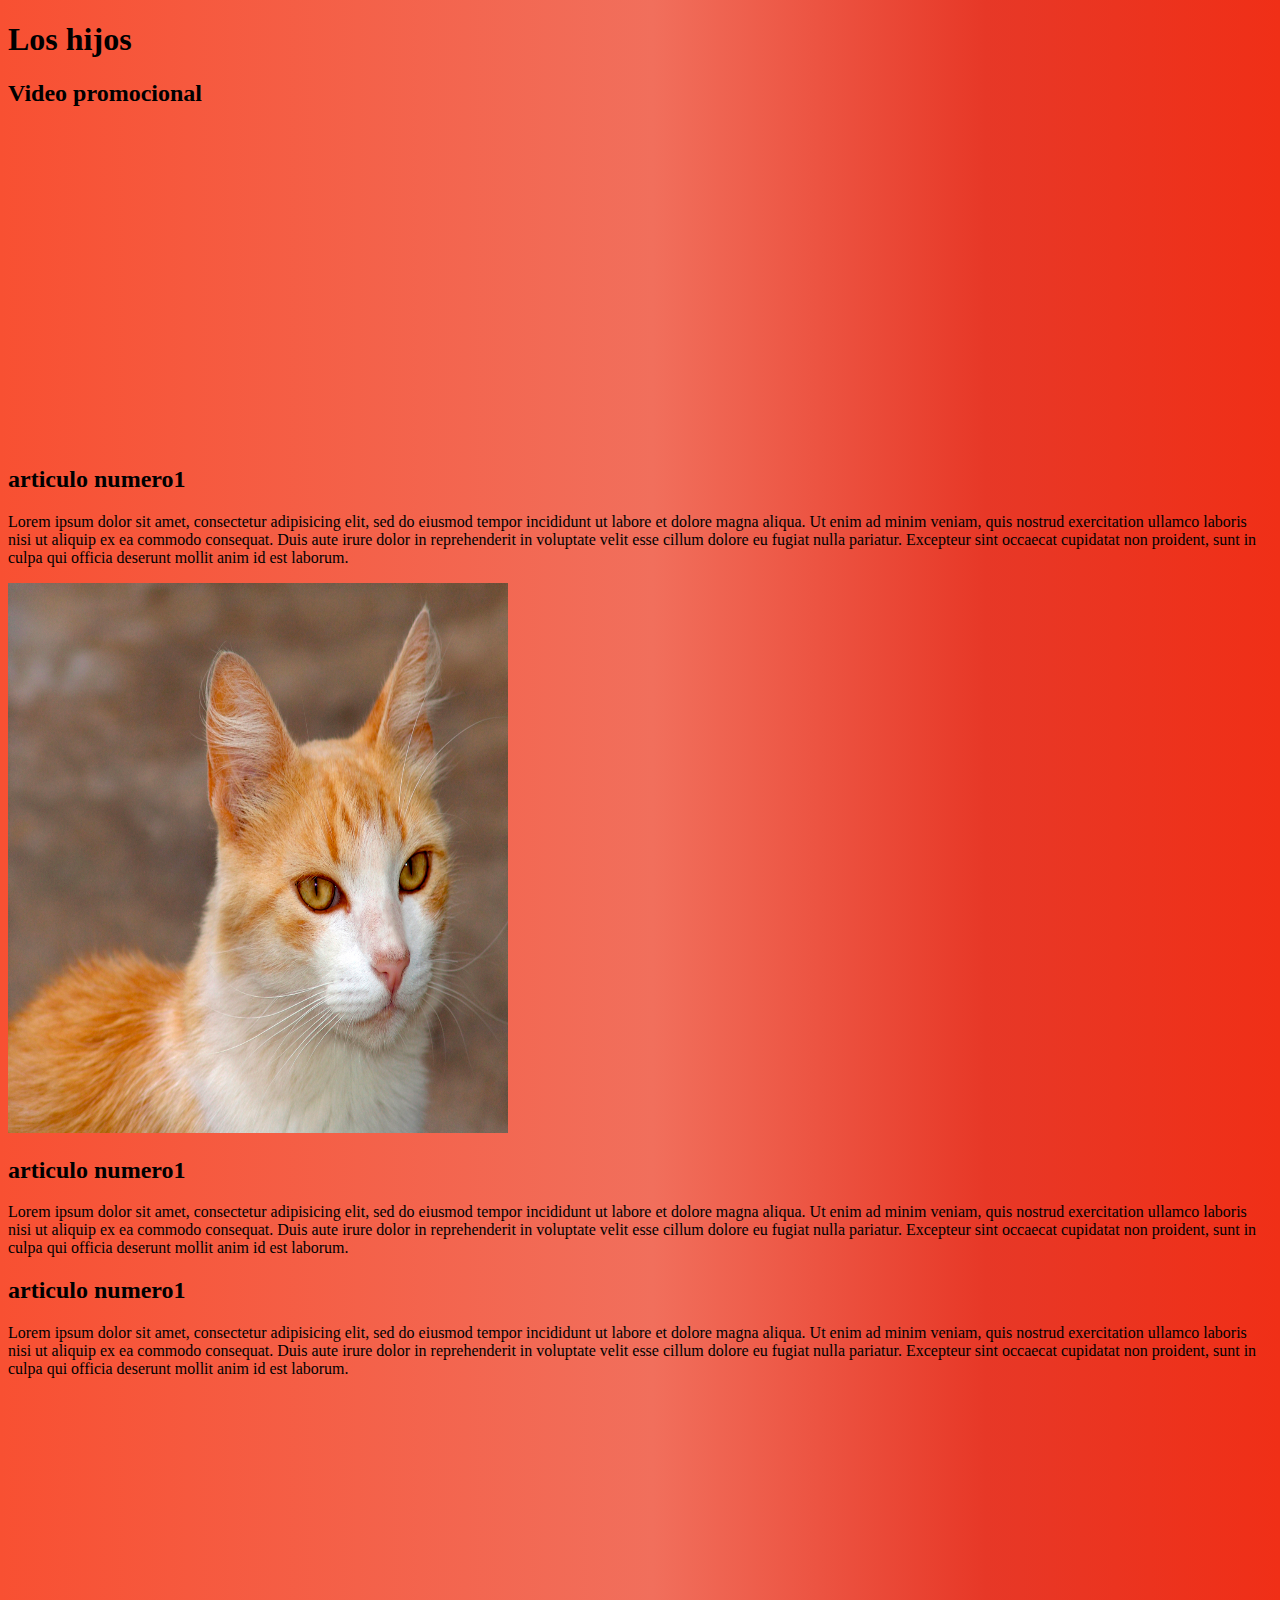
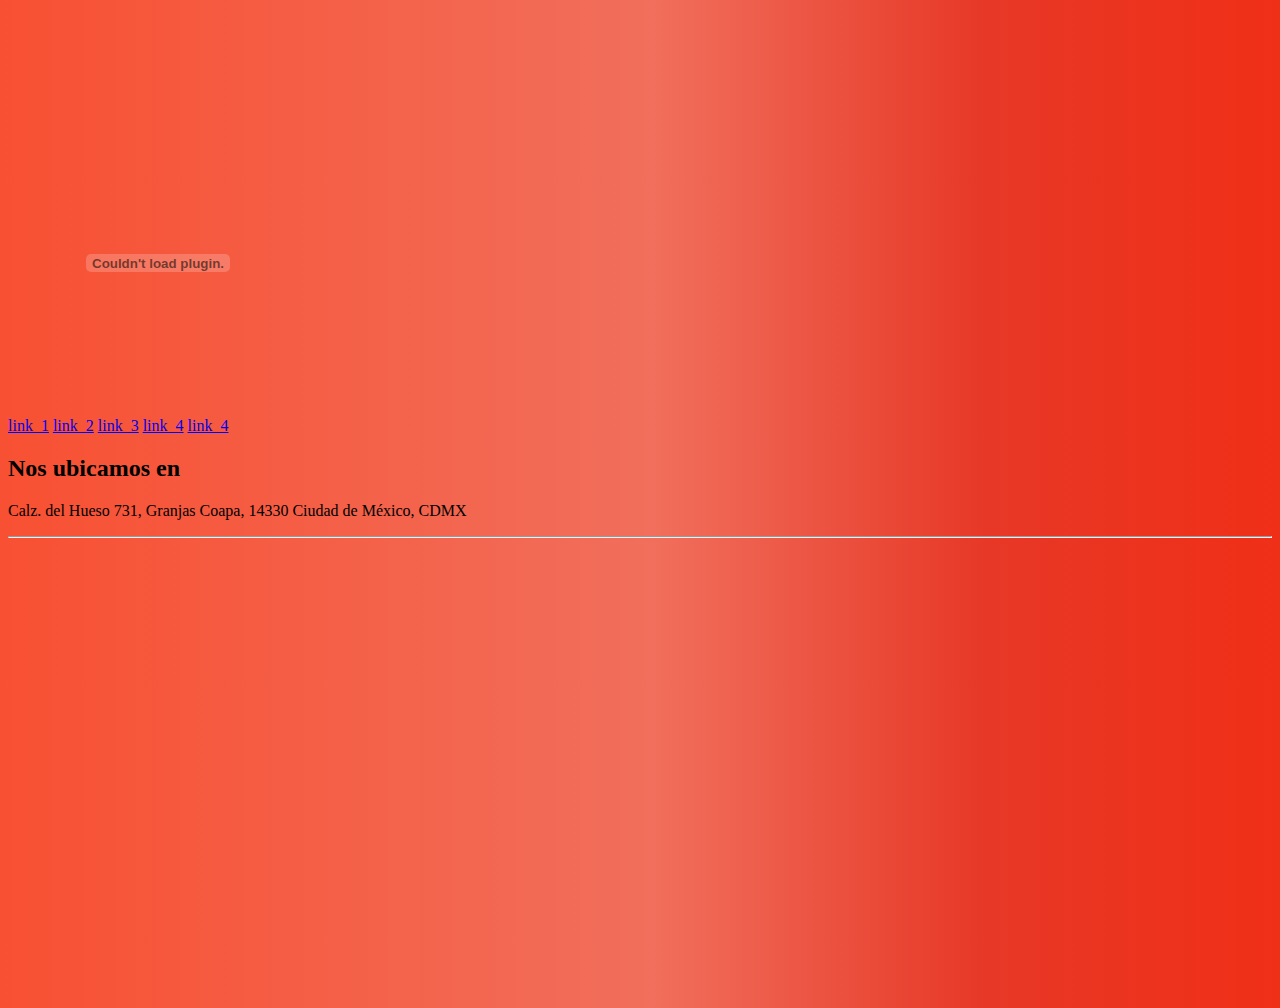
<file: index.html>
<!DOCTYPE html>
<html lang="en" dir="ltr">
  <head>
    <meta charset="utf-8">
    <meta name="author" content="Lic. Martha Cruz Ceron">
    <meta name="descripcion" content="Los  hijos son una bendicion de Dios que las mujeres tenenmos el privilegio de ser madres ">
    <meta name="keywords" content="Los hijos familia, integracion familiar, Dios">
    <link rel="stylesheet" type="text/css" href="estilo.css">
    <title></title>
  </head>
  <body>
<header>
    <h1>Los hijos</h1>
</header>
  <section>
    <h2>Video promocional</h2>
<iframe width="560" height="315" src="https://www.youtube.com/embed/n2sjeulK3hQ" frameborder="0" allow="accelerometer; autoplay; encrypted-media; gyroscope; picture-in-picture" allowfullscreen></iframe>

  </section>
<main>
<article class="art1">
  <h2>articulo numero1 </h2>
  <div class="caja1">
    <p>Lorem ipsum dolor sit amet, consectetur adipisicing elit, sed do eiusmod tempor incididunt ut labore et dolore magna aliqua. Ut enim ad minim veniam, quis nostrud exercitation ullamco laboris nisi ut aliquip ex ea commodo consequat. Duis aute irure dolor in reprehenderit in voluptate velit esse cillum dolore eu fugiat nulla pariatur. Excepteur sint occaecat cupidatat non proident, sunt in culpa qui officia deserunt mollit anim id est laborum.</p>
  </div>
  <div class="imagen1">
    <img src="img.jpg" alt="Aqui va la descripcion de la imagen" title="Titulo de la imagen" Espacio width="500px"height="550px">
  </div>

</article>
<article class="art2">
  <h2>articulo numero1 </h2>
  <div class="caja2">
    <p>Lorem ipsum dolor sit amet, consectetur adipisicing elit, sed do eiusmod tempor incididunt ut labore et dolore magna aliqua. Ut enim ad minim veniam, quis nostrud exercitation ullamco laboris nisi ut aliquip ex ea commodo consequat. Duis aute irure dolor in reprehenderit in voluptate velit esse cillum dolore eu fugiat nulla pariatur. Excepteur sint occaecat cupidatat non proident, sunt in culpa qui officia deserunt mollit anim id est laborum.</p>
  </div>
</article>
<!-- articulo 3 -->
<article class="art3">
  <h2>articulo numero1 </h2>
  <div class="caja3">
    <p>Lorem ipsum dolor sit amet, consectetur adipisicing elit, sed do eiusmod tempor incididunt ut labore et dolore magna aliqua. Ut enim ad minim veniam, quis nostrud exercitation ullamco laboris nisi ut aliquip ex ea commodo consequat. Duis aute irure dolor in reprehenderit in voluptate velit esse cillum dolore eu fugiat nulla pariatur. Excepteur sint occaecat cupidatat non proident, sunt in culpa qui officia deserunt mollit anim id est laborum.</p>
  </div>
<iframe width="560" height="315" src="https://www.youtube.com/embed/n2sjeulK3hQ" frameborder="0" allow="accelerometer; autoplay; encrypted-media; gyroscope; picture-in-picture" allowfullscreen></iframe>

</article>
<div class="documento">
  <object type="application/pdf" data="doc.pdf" width="300px" height="300px">

  </object>
</div>
  <nav>
    <a href="#">link_1</a>
    <a href="#">link_2</a>
    <a href="#">link_3</a>
    <a href="#">link_4</a>
    <a href="#">link_4</a>
  </nav>
</main>
    <section>
      <h2> Nos ubicamos en </h2>
      <p class="ubicacion">
Calz. del Hueso 731, Granjas Coapa, 14330 Ciudad de México, CDMX</p>
  <hr>
  <iframe src="https://www.google.com/maps/embed?pb=!1m18!1m12!1m3!1d7530.462924418766!2d-99.1128795855425!3d19.315759916247213!2m3!1f0!2f0!3f0!3m2!1i1024!2i768!4f13.1!3m3!1m2!1s0x85ce018935847e13%3A0x4e0726978f293259!2sLos+Tulipanes!5e0!3m2!1ses-419!2smx!4v1547843160586" width="600" height="450" frameborder="0" style="border:0" allowfullscreen></iframe>
    </section>
  </body>
</html>
</file>
<file: estilo.css>
body{
  background: rgba(248,80,50,1);
background: -moz-linear-gradient(left, rgba(248,80,50,1) 0%, rgba(241,111,92,1) 51%, rgba(231,56,39,1) 77%, rgba(240,47,23,1) 100%);
background: -webkit-gradient(left top, right top, color-stop(0%, rgba(248,80,50,1)), color-stop(51%, rgba(241,111,92,1)), color-stop(77%, rgba(231,56,39,1)), color-stop(100%, rgba(240,47,23,1)));
background: -webkit-linear-gradient(left, rgba(248,80,50,1) 0%, rgba(241,111,92,1) 51%, rgba(231,56,39,1) 77%, rgba(240,47,23,1) 100%);
background: -o-linear-gradient(left, rgba(248,80,50,1) 0%, rgba(241,111,92,1) 51%, rgba(231,56,39,1) 77%, rgba(240,47,23,1) 100%);
background: -ms-linear-gradient(left, rgba(248,80,50,1) 0%, rgba(241,111,92,1) 51%, rgba(231,56,39,1) 77%, rgba(240,47,23,1) 100%);
background: linear-gradient(to right, rgba(248,80,50,1) 0%, rgba(241,111,92,1) 51%, rgba(231,56,39,1) 77%, rgba(240,47,23,1) 100%);
filter: progid:DXImageTransform.Microsoft.gradient( startColorstr='#f85032', endColorstr='#f02f17', GradientType=1 );
}
</file>
